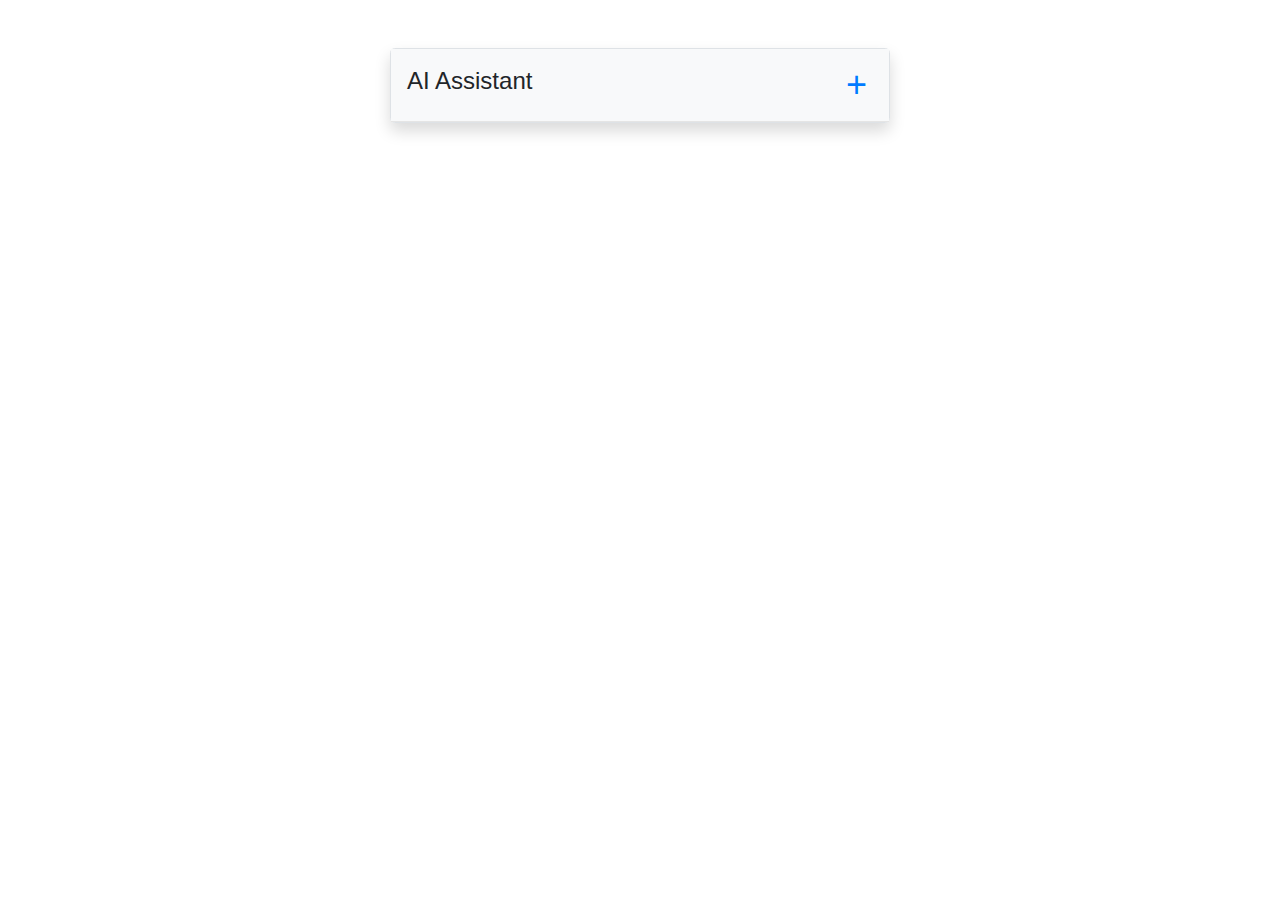
<file: templates/chat-gpt.html>
<!DOCTYPE html>
<html lang="en">

<head>
    <meta charset="UTF-8">
    <meta name="viewport" content="width=device-width, initial-scale=1.0">
    <title>AI Chat Assistant</title>
    <!-- Bootstrap 4 CSS -->
    <link rel="stylesheet" href="https://stackpath.bootstrapcdn.com/bootstrap/4.5.2/css/bootstrap.min.css">

    <!-- Custom Styles -->
    <style>
        .hidden {
            display: none;
        }

        .chat-box {
            max-width: 500px;
            margin: 0 auto;
        }

        .chat-messages {
            border: 1px solid #e5e5e5;
            height: 200px;
            overflow-y: scroll;
        }

        .chat-header {
            display: flex;
            justify-content: space-between;
            align-items: center;
            border-bottom: 1px solid #e5e5e5;
            padding: 0.5rem 1rem;
            background-color: #f8f9fa;
        }

        #show-chat-button {
            background: none;
            border: none;
            font-size: 2.25rem;
            color: #007bff;
            cursor: pointer;
            transition: color 0.3s;
        }

        #show-chat-button:hover {
            color: #0056b3;
        }

        .user-message {
            background-color: #007bff;
            color: white;
            text-align: right;
            margin-left: 100px;
            padding: 5px;
            border-radius: 10px;
            clear: both;
        }

        .ai-message {
            background-color: #afafaf;
            color: black;
            text-align: left;
            margin-right: 100px;
            padding: 5px;
            border-radius: 10px;
            clear: both;
        }
    </style>
</head>

<body>

    <div class="container mt-5">
        <div class="chat-box border rounded-lg shadow">
            <div class="chat-header">
                <h4>AI Assistant</h4>
                <button id="show-chat-button">+</button>
            </div>
            <div id="chat-container" class="p-3 bg-light hidden">
                <div class="chat-messages border rounded p-3 mb-3 bg-white"></div>
                <form id="apiForm">
                    <div class="input-group">
                        <input type="text" id="message" name="message" required class="form-control" placeholder="Type your message...">
                        <div class="input-group-append">
                            <button type="submit" class="btn btn-outline-secondary">Send</button>
                        </div>
                    </div>
                </form>
            </div>
        </div>
    </div>


    <script>
        document.addEventListener('DOMContentLoaded', function () {
            const chatContainer = document.getElementById('chat-container');
            const showChatButton = document.getElementById('show-chat-button');

            showChatButton.addEventListener('click', () => {
                if (chatContainer.classList.contains('hidden')) {
                    chatContainer.classList.remove('hidden');
                } else {
                    chatContainer.classList.add('hidden');
                }
            });

            // Define the API URL
            const apiUrl = 'https://api.openai.com/v1/chat/completions';

            // Initialize messages array to maintain chat history
            let messages = [];

            // Get the form element
            const apiForm = document.getElementById('apiForm');

            apiForm.addEventListener('submit', async function (e) {
                e.preventDefault();

                const messageInput = document.getElementById('message');
                const userMessage = messageInput.value;

                // If the user says "end", reset the chat history and return
                if (userMessage.trim().toLowerCase() === "clear") {
                    messages = [];
                    messageInput.value = 'The chat session has been cleared.';
                    messageInput.focus();
                    return;
                }

                messages.push({ role: "user", content: " (Please provide a concise answer within 100 tokens.) " + userMessage });

                const data = {
                    "model": "gpt-3.5-turbo",
                    "messages": messages,
                    "temperature": 0.4,
                    "max_tokens" : 100
                };

                // Replace with your actual OpenAI API secret key
                const apiSecretKey = "{{api_secret_key}}";

                try {
                    const response = await fetch(apiUrl, {
                        method: "POST",
                        headers: {
                            "Content-Type": "application/json",
                            Authorization: `Bearer ${apiSecretKey}`,
                        },
                        body: JSON.stringify(data),
                    });

                    if (!response.ok) {
                        throw new Error('Network response was not ok');
                    }

                    const json = await response.json();
                    messages.push({ role: "assistant", content: json.choices[0].message.content });

                    const chatMessagesDiv = document.querySelector('.chat-messages');
                    const userMessageElem = document.createElement('p');
                    const assistantMessageElem = document.createElement('p');

                    userMessageElem.textContent = `User: ${userMessage}`;
                    userMessageElem.classList.add('user-message');

                    assistantMessageElem.textContent = `Assistant: ${json.choices[0].message.content}`;
                    assistantMessageElem.classList.add('ai-message');

                    chatMessagesDiv.appendChild(userMessageElem);
                    chatMessagesDiv.appendChild(assistantMessageElem);

                    messageInput.value = "";
                    chatMessagesDiv.scrollTop = chatMessagesDiv.scrollHeight;
                    messageInput.focus();

                } catch (error) {
                    console.error('Error:', error);

                    const chatMessagesDiv = document.querySelector('.chat-messages');

                    // User's message element
                    const userMessageElem = document.createElement('p');
                    userMessageElem.textContent = `User: ${userMessage}`;
                    userMessageElem.classList.add('user-message');
                    chatMessagesDiv.appendChild(userMessageElem);

                    // Error message element
                    const errorElem = document.createElement('p');
                    errorElem.textContent = 'Assistant: Sorry, I can not provide a response at this time.';
                    errorElem.classList.add('ai-message');
                    chatMessagesDiv.appendChild(errorElem);

                    messageInput.value = "";
                    chatMessagesDiv.scrollTop = chatMessagesDiv.scrollHeight;
                    messageInput.focus();
                }
            });
        });
    </script>

</body>

</html>
</file>
